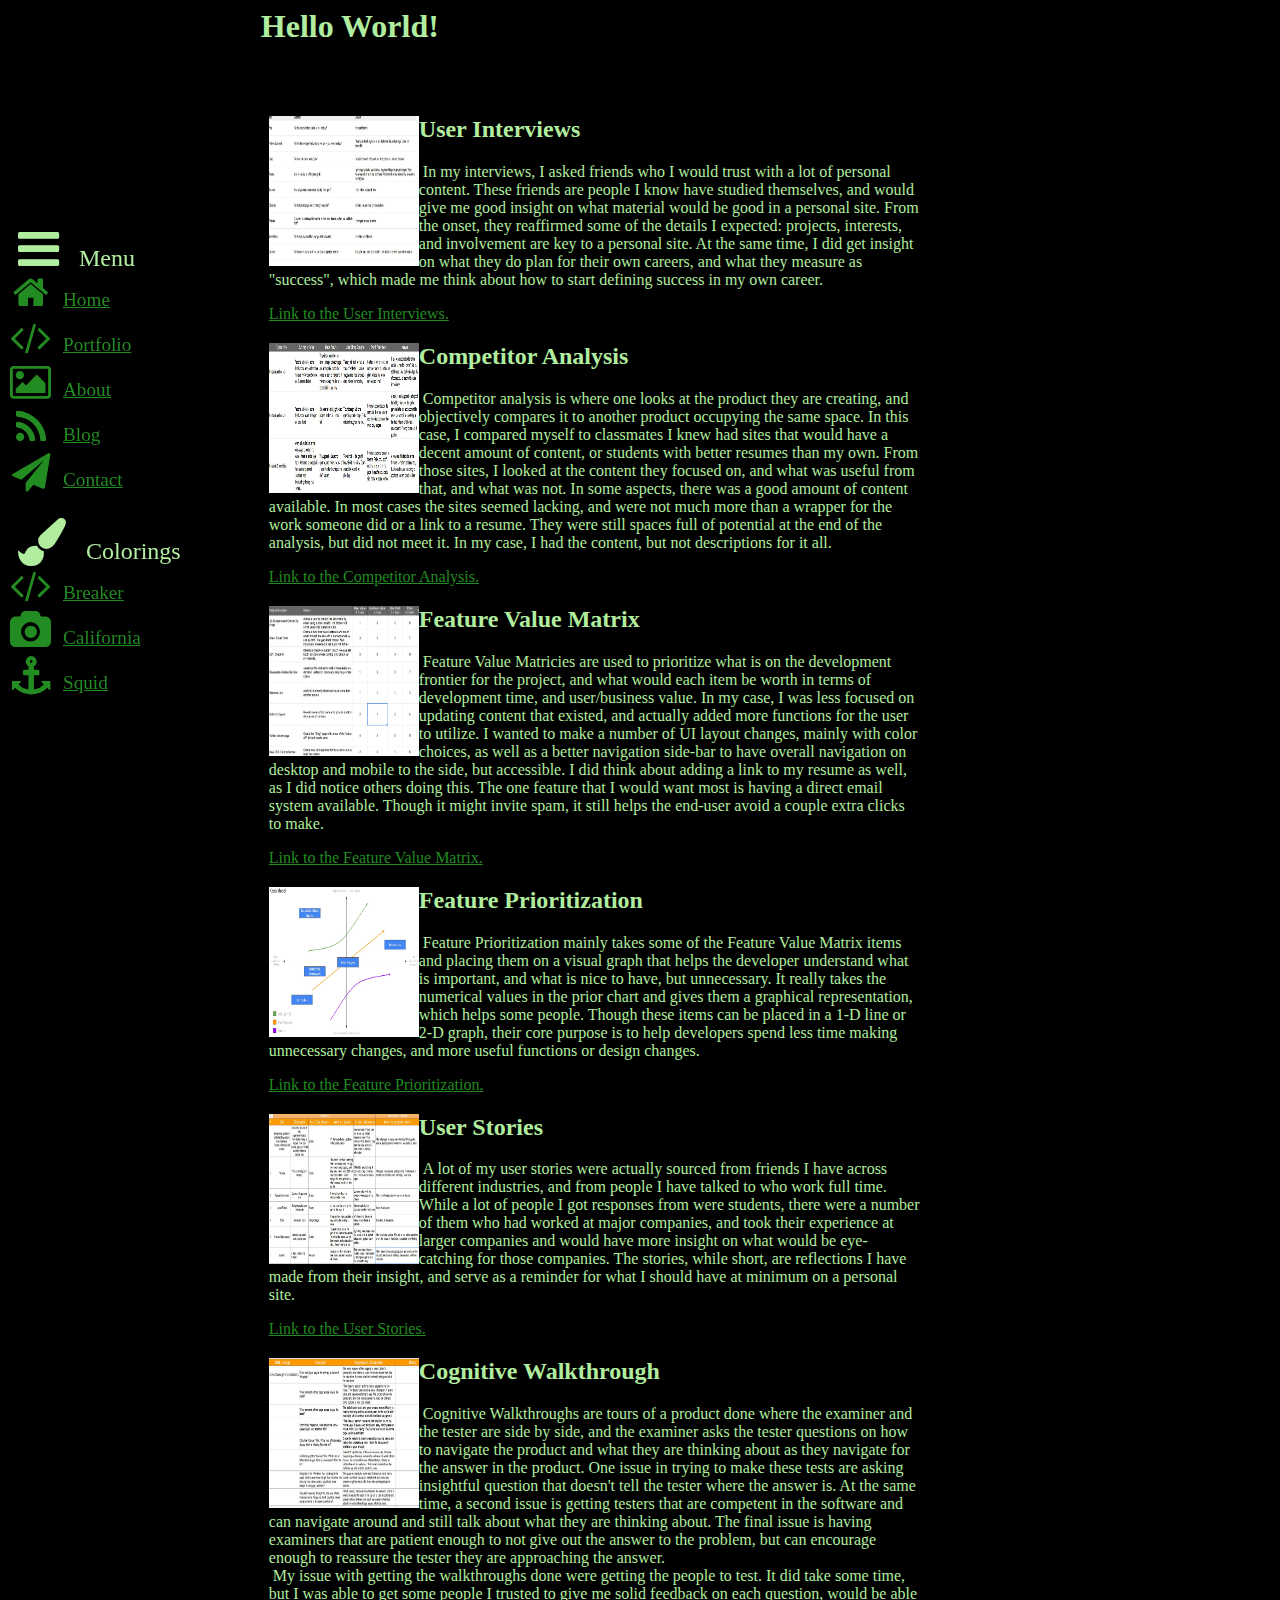
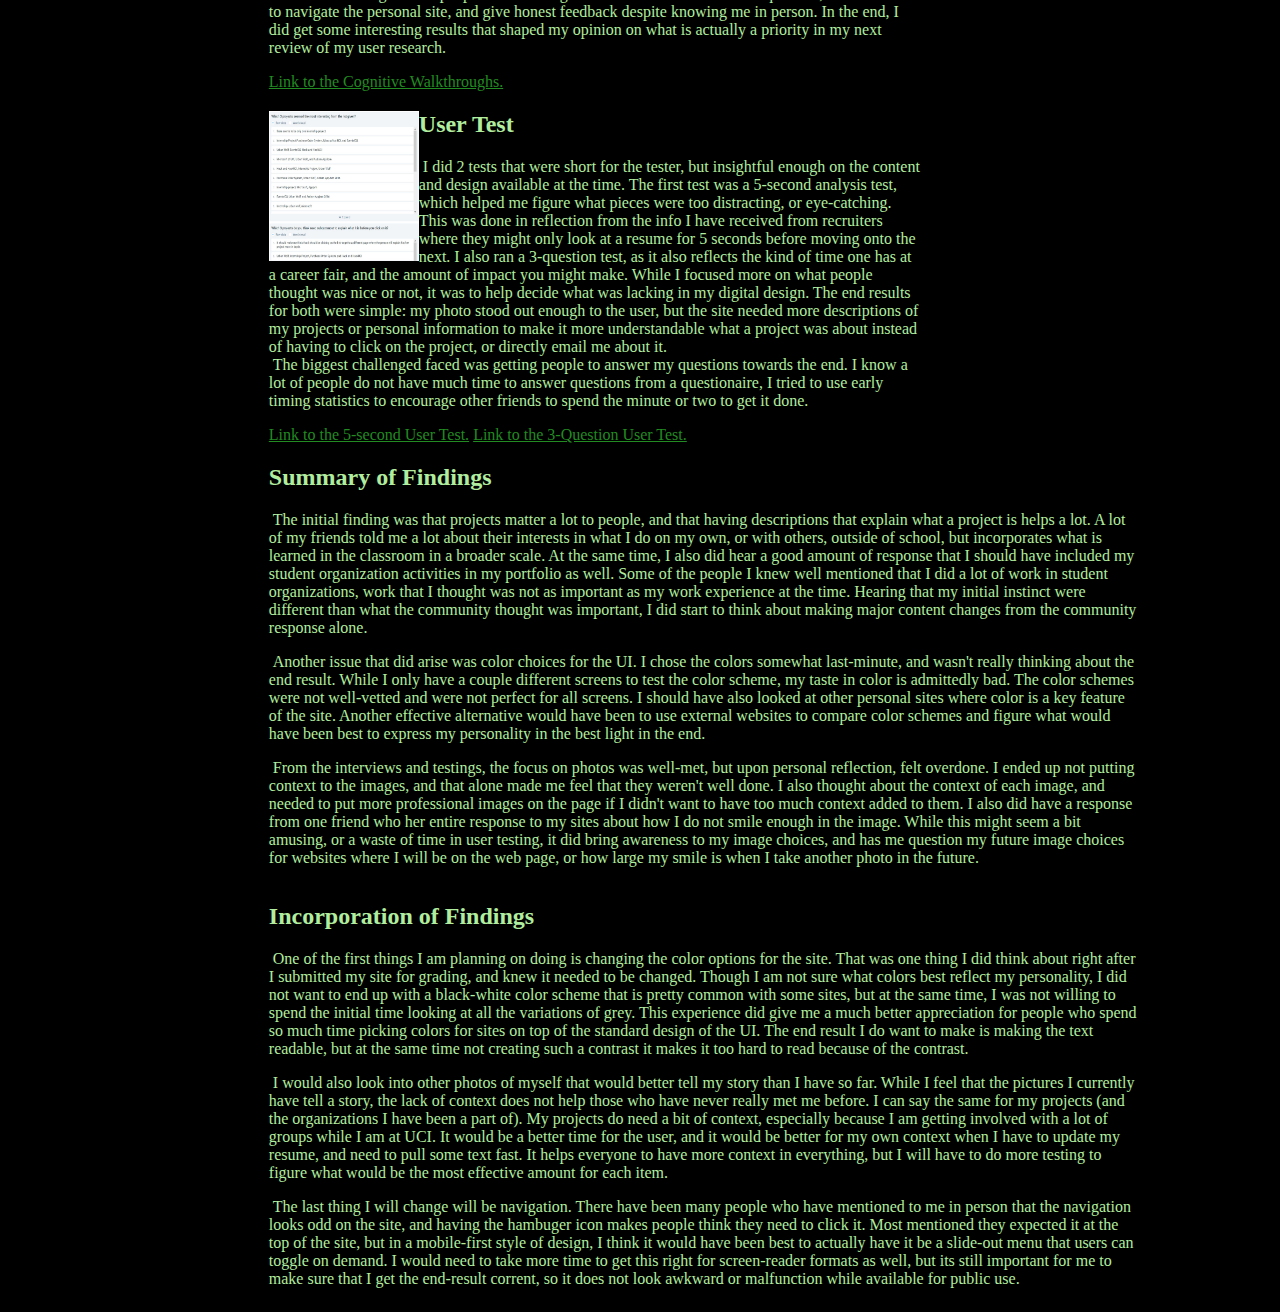
<file: final-project.html>
<html>
	<head>
		<meta charset="UTF-8">
		<meta http-equiv="X-UA-Compatible" content="IE=edge">
		<meta name="viewport" content="width=device-width, initial-scale=1">
		<!-- The above 3 meta tags *must* come first in the head; any other head content must come *after* these tags -->
		
		<meta name="description" content="IN4MATX 133 Project">
		<meta name="author" content="Dalton Kraatz">
		
		<!-- Add self-created css here -->
		<link rel="stylesheet" href="css/midterm.css">
		
		<!-- Start inserting font-awesome here -->
		<link rel="stylesheet" href="font-awesome/css/font-awesome.min.css">
		
		<!--[if lt IE 9]>
			<script src="dist/html5shiv.js"></script>
		<![endif]-->
		
		<title>Dalton Kraatz - Final Findings</title>
	</head>


	<body class="breaker">
		<div class="contents">
			<header>
				<h1 id="greeting">Hello World!</h1>
			</header>
			
			
			<main>
				<!-- Lightbox base that I took from W3Schools, and modified for the site content -->
				<!-- User Research -->
				<div class="row">
				  <div class="column">
					<img src="img/Interviews.JPG" onclick="openModal();currentSlide(1)" class="hover-shadow img_left">
					<div class="right_shift">
						<h2>User Interviews</h2>
						<p>
							&nbsp;In my interviews, I asked friends who I would trust with a lot of personal content.
							These friends are people I know have studied themselves, and would give me good insight on what material would be good in a personal site.
							From the onset, they reaffirmed some of the details I expected: projects, interests, and involvement are key to a personal site.
							At the same time, I did get insight on what they do plan for their own careers, and what they measure as "success", which made me think about how
							to start defining success in my own career.
						</p>
						<a href="https://docs.google.com/spreadsheets/d/1GUV7SzWVT7ua3xU4eVlPgMmwk__h2Yp4JBZD4z-6wQQ/edit?usp=sharing">Link to the User Interviews.</a>
					</div>
				  </div>
				  <div class="column">
					<img src="img/Competitive_Analysis.JPG" onclick="openModal();currentSlide(2)" class="hover-shadow img_left">
					<div class="right_shift">
						<h2>Competitor Analysis</h2>
						<p>
							&nbsp;Competitor analysis is where one looks at the product they are creating, and objectively compares it to another product occupying the same space.
							In this case, I compared myself to classmates I knew had sites that would have a decent amount of content, or students with better resumes than my own.
							From those sites, I looked at the content they focused on, and what was useful from that, and what was not. In some aspects, there was a good amount of content available.
							In most cases the sites seemed lacking, and were not much more than a wrapper for the work someone did or a link to a resume.
							They were still spaces full of potential at the end of the analysis, but did not meet it. In my case, I had the content, but not descriptions for it all.
						</p>
						<a href="https://docs.google.com/spreadsheets/d/1ZhLwmjBaPQ3GDLSzSXDZ1KcW906TdqTAm9LJmZ3mEF4/edit?usp=sharing">Link to the Competitor Analysis.</a>
					</div>
				  </div>
				  <div class="column">
					<img src="img/Feature_Value.JPG" onclick="openModal();currentSlide(3)" class="hover-shadow img_left">
					<div class="right_shift">
						<h2>Feature Value Matrix</h2>
						<p>
							&nbsp;Feature Value Matricies are used to prioritize what is on the development frontier for the project, and what would each item be worth in terms
							of development time, and user/business value. In my case, I was less focused on updating content that existed, and actually added more functions
							for the user to utilize. I wanted to make a number of UI layout changes, mainly with color choices, as well as a better navigation side-bar to have
							overall navigation on desktop and mobile to the side, but accessible. I did think about adding a link to my resume as well, as I did notice others doing this.
							The one feature that I would want most is having a direct email system available. Though it might invite spam, it still helps the end-user avoid a couple extra clicks to make.
						</p>
						<a href="https://docs.google.com/spreadsheets/d/19M3ZGPQaLbyjs1A0DfNAapo2BtHnmfd5iSjSw4ESBNk/edit?usp=sharing">Link to the Feature Value Matrix.</a>
					</div>
				  </div>
				  <div class="column">
					<img src="img/Feature_Priority.JPG" onclick="openModal();currentSlide(4)" class="hover-shadow img_left">
					<div class="right_shift">
						<h2>Feature Prioritization</h2>
						<p>
							&nbsp;Feature Prioritization mainly takes some of the Feature Value Matrix items and placing them on a visual graph that helps the developer understand what is important,
							and what is nice to have, but unnecessary. It really takes the numerical values in the prior chart and gives them a graphical representation, which helps some people.
							Though these items can be placed in a 1-D line or 2-D graph, their core purpose is to help developers spend less time making unnecessary changes, and more useful functions or design changes.
						</p>
						<a href="https://docs.google.com/presentation/d/1YqyinCriRoLB6FrE322mB-DYc_2dqTQ9FYxP9avVxBc/edit?usp=sharing">Link to the Feature Prioritization.</a>
					</div>
				  </div>
				</div>
				
				<!-- User Testing -->
				<div class="row">
				  <div class="column">
					<img src="img/Stories.JPG" onclick="openModal();currentSlide(5)" class="hover-shadow img_left">
					<div class="right_shift">
						<h2>User Stories</h2>
						<p>
							&nbsp;A lot of my user stories were actually sourced from friends I have across different industries, and from people I have talked to who work full time.
							While a lot of people I got responses from were students, there were a number of them who had worked at major companies, and took their experience
							at larger companies and would have more insight on what would be eye-catching for those companies. The stories, while short, are reflections I have made from their insight,
							and serve as a reminder for what I should have at minimum on a personal site.
						</p>
						<a href="https://docs.google.com/spreadsheets/d/1nu22mP7GojgmJN0bmF88P-Yu-5Puq5NwunIfjtRDQks/edit?usp=sharing">Link to the User Stories.</a>
					</div>
				  </div>
				  <div class="column">
					<img src="img/Walkthrough.JPG" onclick="openModal();currentSlide(6)" class="hover-shadow img_left">
					<div class="right_shift">
						<h2>Cognitive Walkthrough</h2>
						<p>
							&nbsp;Cognitive Walkthroughs are tours of a product done where the examiner and the tester are side by side, and the examiner asks the tester questions on how to navigate the product
							and what they are thinking about as they navigate for the answer in the product. One issue in trying to make these tests are asking insightful question that doesn't tell the tester
							where the answer is. At the same time, a second issue is getting testers that are competent in the software and can navigate around and still talk about what they are thinking about.
							The final issue is having examiners that are patient enough to not give out the answer to the problem, but can encourage enough to reassure the tester they are approaching the answer.
							<br/>&nbsp;My issue with getting the walkthroughs done were getting the people to test. It did take some time, but I was able to get some people I trusted to give me solid feedback on each
							question, would be able to navigate the personal site, and give honest feedback despite knowing me in person. In the end, I did get some interesting results that shaped my opinion on
							what is actually a priority in my next review of my user research.
						</p>
						<a href="https://docs.google.com/spreadsheets/d/1F15MmAK4sKFv0jr3u6MlvH22zRd8FMZFiY-fdH_VUPw/edit?usp=sharing">Link to the Cognitive Walkthroughs.</a>
					</div>
				  </div>
				  <div class="column">
					<img src="img/3_question.JPG" onclick="openModal();currentSlide(7)" class="hover-shadow img_left">
					<div class="right_shift">
						<h2>User Test</h2>
						<p>
							&nbsp;I did 2 tests that were short for the tester, but insightful enough on the content and design available at the time.
							The first test was a 5-second analysis test, which helped me figure what pieces were too distracting, or eye-catching. This was done
							in reflection from the info I have received from recruiters where they might only look at a resume for 5 seconds before moving onto the next.
							I also ran a 3-question test, as it also reflects the kind of time one has at a career fair, and the amount of impact you might make. While I
							focused more on what people thought was nice or not, it was to help decide what was lacking in my digital design. The end results for both were simple:
							my photo stood out enough to the user, but the site needed more descriptions of my projects or personal information to make it more understandable what
							a project was about instead of having to click on the project, or directly email me about it.
							<br />&nbsp;The biggest challenged faced was getting people to answer my questions towards the end. I know a lot of people do not have much time to answer
							questions from a questionaire, I tried to use early timing statistics to encourage other friends to spend the minute or two to get it done.
						</p>
						<a href="https://usabilityhub.com/tests/d7165db044ce/results">Link to the 5-second User Test.</a>
						<a href="https://usabilityhub.com/tests/b48bd6acca7b/results">Link to the 3-Question User Test.</a>
					</div>
				  </div>
				</div>
				
				<!-- Summary of Findings -->
				<div class="row">
				  <div class="column">
					<h2>Summary of Findings</h2>
					<p>
						&nbsp;The initial finding was that projects matter a lot to people, and that having descriptions that explain what a project is helps a lot.
						A lot of my friends told me a lot about their interests in what I do on my own, or with others, outside of school, but incorporates what is learned 
						in the classroom in a broader scale. At the same time, I also did hear a good amount of response that I should have included my student organization
						activities in my portfolio as well. Some of the people I knew well mentioned that I did a lot of work in student organizations, work that I thought was
						not as important as my work experience at the time. Hearing that my initial instinct were different than what the community thought was important,
						I did start to think about making major content changes from the community response alone.
					</p>
					<p>
						&nbsp;Another issue that did arise was color choices for the UI. I chose the colors somewhat last-minute, and wasn't really thinking about the end
						result. While I only have a couple different screens to test the color scheme, my taste in color is admittedly bad. The color schemes were not well-vetted
						and were not perfect for all screens. I should have also looked at other personal sites where color is a key feature of the site. Another effective alternative
						would have been to use external websites to compare color schemes and figure what would have been best to express my personality in the best light in the end.
					</p>
					<p>
						&nbsp;From the interviews and testings, the focus on photos was well-met, but upon personal reflection, felt overdone. I ended up not putting context to the 
						images, and that alone made me feel that they weren't well done. I also thought about the context of each image, and needed to put more professional images on
						the page if I didn't want to have too much context added to them. I also did have a response from one friend who her entire response to my sites about how I 
						do not smile enough in the image. While this might seem a bit amusing, or a waste of time in user testing, it did bring awareness to my image choices, and has me
						question my future image choices for websites where I will be on the web page, or how large my smile is when I take another photo in the future.
					</p>
				  </div>
				</div>
				
				<!-- Incorporation of Findings -->
				<div class="row">
				  <div class="column">
					<h2>Incorporation of Findings</h2>
					<p>
						&nbsp;One of the first things I am planning on doing is changing the color options for the site. That was one thing I did think about right after I submitted
						my site for grading, and knew it needed to be changed. Though I am not sure what colors best reflect my personality, I did not want to end up with a black-white
						color scheme that is pretty common with some sites, but at the same time, I was not willing to spend the initial time looking at all the variations of grey.
						This experience did give me a much better appreciation for people who spend so much time picking colors for sites on top of the standard design of the UI. The end
						result I do want to make is making the text readable, but at the same time not creating such a contrast it makes it too hard to read because of the contrast.
					</p>
					<p>
						&nbsp;I would also look into other photos of myself that would better tell my story than I have so far. While I feel that the pictures I currently have tell a story,
						the lack of context does not help those who have never really met me before. I can say the same for my projects (and the organizations I have been a part of).
						My projects do need a bit of context, especially because I am getting involved with a lot of groups while I am at UCI. It would be a better time for the user,
						and it would be better for my own context when I have to update my resume, and need to pull some text fast. It helps everyone to have more context in everything,
						but I will have to do more testing to figure what would be the most effective amount for each item.
					</p>
					<p>
						&nbsp;The last thing I will change will be navigation. There have been many people who have mentioned to me in person that the navigation looks odd on the site,
						and having the hambuger icon makes people think they need to click it. Most mentioned they expected it at the top of the site, but in a mobile-first style of
						design, I think it would have been best to actually have it be a slide-out menu that users can toggle on demand. I would need to take more time to get this
						right for screen-reader formats as well, but its still important for me to make sure that I get the end-result corrent, so it does not look awkward or malfunction
						while available for public use.
					</p>
				  </div>
				</div>

				<!--<div id="myModal" class="modal">
				  <span class="close cursor" onclick="closeModal()">&times;</span>
				  <div class="modal-content">

					<div class="mySlides">
					  <div class="numbertext">1 / 7</div>
						<img src="img/Interviews.JPG" style="width:10%">
					</div>

					<div class="mySlides">
					  <div class="numbertext">2 / 7</div>
						<img src="img/Competitive_Analysis.JPG" style="width:10%">
					</div>

					<div class="mySlides">
					  <div class="numbertext">3 / 7</div>
						<img src="img/Feature_Value.JPG" style="width:10%">
					</div>

					<div class="mySlides">
					  <div class="numbertext">4 / 7</div>
						<img src="img/Feature_Priority.JPG" style="width:10%">
					</div>
					<div class="mySlides">
					  <div class="numbertext">5 / 7</div>
						<img src="img/Stories.JPG" style="width:10%">
					</div>

					<div class="mySlides">
					  <div class="numbertext">6 / 7</div>
						<img src="img/Walkthrough.JPG" style="width:10%">
					</div>

					<div class="mySlides">
					  <div class="numbertext">7 / 7</div>
						<img src="img/3_question.JPG" style="width:10%">
					</div>

					<a class="prev" onclick="plusSlides(-1)">&#10094;</a>
					<a class="next" onclick="plusSlides(1)">&#10095;</a>

					<div class="caption-container">
					  <p id="caption"></p>
					</div>

					<div class="column">
					  <img class="img_tiny" src="img/Interviews.JPG" onclick="currentSlide(1)" alt="User Interviews">
					</div>

					<div class="column">
					  <img class="img_tiny" src="img/Competitive_Analysis.JPG" onclick="currentSlide(2)" alt="Competitor Analysis">
					</div>

					<div class="column">
					  <img class="img_tiny" src="img/Feature_Value.JPG" onclick="currentSlide(3)" alt="Feature Value Matrix">
					</div>

					<div class="column">
					  <img class="img_tiny" src="img/Feature_Priority.JPG" onclick="currentSlide(4)" alt="Feature Prioritization">
					</div>
					
					<div class="column">
					  <img class="img_tiny" src="img/Stories.JPG" onclick="currentSlide(5)" alt="User Stories">
					</div>
					
					<div class="column">
					  <img class="img_tiny" src="img/Walkthrough.JPG" onclick="currentSlide(6)" alt="Cognitive Walkthrough">
					</div>
					
					<div class="column">
					  <img class="img_tiny" src="img/3_question.JPG" onclick="currentSlide(7)" alt="3 Question Usablility Test">
					</div>
				  </div>
				</div>-->
				
			</main>
		</div>


		
		<nav aria-hidden="true">
			<i class="fa fa-bars fa-3x menu" aria-hidden="true"></i><span class="menu">Menu</span>
			<!-- Adapted from https://www.sitepoint.com/building-an-interactive-navigation-bar/ -->
			<ul class="navigation">
				<li class="nav-item"><a href="index.html"><i class="fa fa-home fa-2x" aria-hidden="true"></i>Home</a></li>
				<li class="nav-item"><a href="portfolio.html"><i class="fa fa-code fa-2x" aria-hidden="true"></i>Portfolio</a></li>
				<li class="nav-item"><a href="about.html"><i class="fa fa-picture-o fa-2x" aria-hidden="true"></i>About</a></li>
				<li class="nav-item"><a href="media"><i class="fa fa-feed fa-2x" aria-hidden="true"></i>Blog</a></li>
				<li class="nav-item"><a href="#contact" data-toggle="modal" data-target="#contact"><i class="fa fa-paper-plane fa-2x" aria-hidden="true"></i>Contact</a></li>
			</ul>
			<i class="fa fa-paint-brush fa-3x menu" id="colorings" aria-hidden="true"></i><span class="menu">Colorings</span>
			<ul>
				<li class="nav-item"><a href="#" id="breaker"><i class="fa fa-code fa-2x" aria-hidden="true"></i>Breaker</a></li>
				<li class="nav-item"><a href="#" id="california"><i class="fa fa-camera fa-2x" aria-hidden="true"></i>California</a></li>
				<li class="nav-item"><a href="#" id="squid"><i class="fa fa-anchor fa-2x" aria-hidden="true"></i>Squid</a></li>
			</ul>
			
		</nav>
	   

	</body>
	
	<!-- Scripts -->
	<!-- Added to the bottom of the site to make the site load faster -->
	<!-- Add jQuery to website -->
	<script src="https://ajax.googleapis.com/ajax/libs/jquery/3.1.1/jquery.min.js"></script>
	<script src="js/scripts.js"></script>


	
	<script> <!-- Pulled from W3Schools as a Lightbox base -->
		function openModal() {
		  document.getElementById('myModal').style.display = "block";
		}

		function closeModal() {
		  document.getElementById('myModal').style.display = "none";
		}

		var slideIndex = 1;
		showSlides(slideIndex);

		function plusSlides(n) {
		  showSlides(slideIndex += n);
		}

		function currentSlide(n) {
		  showSlides(slideIndex = n);
		}

		function showSlides(n) {
		  var i;
		  var slides = document.getElementsByClassName("mySlides");
		  var dots = document.getElementsByClassName("demo");
		  var captionText = document.getElementById("caption");
		  if (n > slides.length) {slideIndex = 1}
		  if (n < 1) {slideIndex = slides.length}
		  for (i = 0; i < slides.length; i++) {
			slides[i].style.display = "none";
		  }
		  for (i = 0; i < dots.length; i++) {
			dots[i].className = dots[i].className.replace(" active", "");
		  }
		  slides[slideIndex-1].style.display = "block";
		  dots[slideIndex-1].className += " active";
		  captionText.innerHTML = dots[slideIndex-1].alt;
		}
	</script>
</html>
</file>
<file: css/midterm.css>
.contents{
	margin-left: 20%;
	margin-right: 10%;
}

main {
  margin-top: 10px;
  /*width: 80%;
  margin: auto;
  margin-top: 30px;*/
}

header{
  height: 10%;
  margin-bottom: 10px;
  min-height: 50px;
  max-height: 100px;
}


/* Adapted from https://www.sitepoint.com/building-an-interactive-navigation-bar/ */
/* Make the nav take up the whole body width, and give it some top and bottom margin space */
nav {
  position: fixed;
  width: 20%;
  min-width: 40px;
  max-width: 300px;
  top: 25%;
  margin: auto 0 auto 0;
  /*margin: 20px 0;
  height: 100%;*/
}

/* Make the list of links take up the whole width of the nav */
nav ul {
  width: 100%;
}

nav ul li {
  width: 80%;
  float: left;
}

nav ul li a {
  display: block;
  width: 100%;
}

nav ul {
  width: 100%; /* from above */
  list-style: none;
  margin: 0;
  padding: 0;
}

.index-img{
	width: 30%;
	float: left;
	margin: 20px;
}

.index-details{
	/*position: relative;*/
	float: left;
	width: auto;
}

.fa-ul li{
	font-size: 1.2em;
}

li i{
	width: 45px;
	height: 45px;
	text-align: center;
	margin-right: 10px;
}

nav ul li a{ font-size: 1.2em; }

.menu{ 
	font-size: 1.5em;
	padding-left: 20px;
}

i.menu { padding-left: 10px; }

.content{
	clear: left;
}

.portfolio-img{
	width: 40%;
	float: left;
	margin: 20px;
}

#daltonCurrentTime{
	text-align: right;
}

.california{
	background-color: #3076e6;
}

.california nav{
	background-color: yellow;
}

.california a{
	color: blue;
}

.breaker{
	background-color: black;
	color: #b1ed9f;
}
.breaker a { color: forestgreen; }	

.squid{
	background-color: darkblue;
	color: green;
}

.squid a{ color: orange; }

#colorings{
	margin-top: 20px;
}



@media (max-width : 767px) {

	/*main{
		margin-top: 0px;
	}*/
	
	header{
	  height: 20%;
	  margin-bottom: 10px;
	  min-height: 30px;
	  max-height: 50px;
	}
	
	nav {
	  position: fixed;
	  width: 20%;
	  min-width: 40px;
	  max-width: 300px;
	  top: 5%;
	  margin: auto 0 auto 0;
	  /*margin: 20px 0;
	  height: 100%;*/
	}
	
	#greeting{
		padding-top: 5px;
		vertical-align: sub;
	}
	
	.index-img{
		width: 75%;
		margin-bottom: 20px;
	}
	
	.index-details{
	/*position: relative;*/
		float: left;
		width: auto;
	}
	
	.fa-ul li{
		font-size: .8em;
	}

	li i{
		width: 30px;
		height: 30px;
		text-align: center;
		margin-right: 10px;
	}

	nav ul li a{ font-size: .8em; }

	.menu{ 
		font-size: 1em;
		padding-left: 10px;
	}
	
	.portfolio-img{
		width: 70%;
		float: left;
		margin: 20px;
	}


}

@media (min-width : 768px) and (max-width : 991px) {

/* Styles */
	/*main{
		width: 100%;
		margin-top: 30px;
	}*/
	
	header{
	  height: 15%;
	  min-height: 50px;
	  max-height: 70px;	  
	}
	
	nav {
	  position: fixed;
	  width: 20%;
	  min-width: 40px;
	  max-width: 300px;
	  top: 25%;
	  margin: auto 0 auto 0;
	  /*margin: 20px 0;
	  height: 100%;*/
	}
	
	#greeting{
		padding-top: 10px;
		vertical-align: sub;
	}
	
	.index-img{
		width: 50%;
		float: left;
		margin: 20px;
	}
	
	.fa-ul li{
		font-size: 1em;
	}

	li i{
		width: 35px;
		height: 35px;
		text-align: center;
		margin-right: 10px;
	}

	nav ul li a{ font-size: 1em; }

	.menu{ 
		font-size: 1.2em;
		padding-left: 20px;
	}
	
	.index-details{
		/*position: relative;*/
		float: left;
		width: auto;
	}
	
	.portfolio-img{
		width: 60%;
		float: left;
		margin: 20px;
	}
	
	


}

@media and (min-width : 2000px) {
	.contents{
		width: 60%;
		margin: auto;
	}
	
	header{
	  height: 15%;
	  margin-bottom: 10px;
	}
	
	.fa-ul li{
		font-size: 1.6em;
	}

	li i{
		width: 60px;
		height: 60px;
		text-align: center;
		margin-right: 10px;
	}

	nav ul li a{ font-size: 1.6em; }

	.menu{ 
		font-size: 2em;
		padding-left: 25px;
	}

	i.menu { padding-left: 15px; }

	.content{
		clear: left;
	}
	
	.index-img{
		width: 40%;
		float: left;
		margin: 20px;
	}
	
	.portfolio-img{
		width: 50%;
		float: left;
		margin: 20px;
	}
}

/*  W3Schools Lightbox CSS  */

.row > .column {
  padding: 0 8px;
}

.row:after {
  content: "";
  display: table;
  clear: both;
}

.right_shift{
	width: 75%;
}

.img_left{
	float: left;
	width: 150px;
	height: 150px;
}

.img_tiny{
	width: 150px;
	height: 150px;
}

.column {
  /*
  float: left;
  width: 25%;
  */
  clear: left;
}

/* The Modal (background) */
.modal {
  display: none;
  position: fixed;
  z-index: 1;
  padding-top: 100px;
  left: 0;
  top: 0;
  width: 100%;
  height: 100%;
  overflow: auto;
  background-color: black;
}

/* Modal Content */
.modal-content {
  position: relative;
  background-color: #fefefe;
  margin: auto;
  padding: 0;
  width: 90%;
  max-width: 1200px;
}

/* The Close Button */
.close {
  color: white;
  position: absolute;
  top: 10px;
  right: 25px;
  font-size: 35px;
  font-weight: bold;
}

.close:hover,
.close:focus {
  color: #999;
  text-decoration: none;
  cursor: pointer;
}

.mySlides {
  display: none;
}

/* Next & previous buttons */
.prev,
.next {
  cursor: pointer;
  position: absolute;
  top: 50%;
  width: auto;
  padding: 16px;
  margin-top: -50px;
  color: white;
  font-weight: bold;
  font-size: 20px;
  transition: 0.6s ease;
  border-radius: 0 3px 3px 0;
  user-select: none;
  -webkit-user-select: none;
}

/* Position the "next button" to the right */
.next {
  right: 0;
  border-radius: 3px 0 0 3px;
}

/* On hover, add a black background color with a little bit see-through */
.prev:hover,
.next:hover {
  background-color: rgba(0, 0, 0, 0.8);
}

/* Number text (1/3 etc) */
.numbertext {
  color: #f2f2f2;
  font-size: 12px;
  padding: 8px 12px;
  position: absolute;
  top: 0;
}

.caption-container {
  text-align: center;
  background-color: black;
  padding: 2px 16px;
  color: white;
}

img.demo {
  opacity: 0.6;
}

.active,
.demo:hover {
  opacity: 1;
}

img.hover-shadow {
  transition: 0.3s
}

.hover-shadow:hover {
  box-shadow: 0 4px 8px 0 rgba(0, 0, 0, 0.2), 0 6px 20px 0 rgba(0, 0, 0, 0.19)
}
</file>
